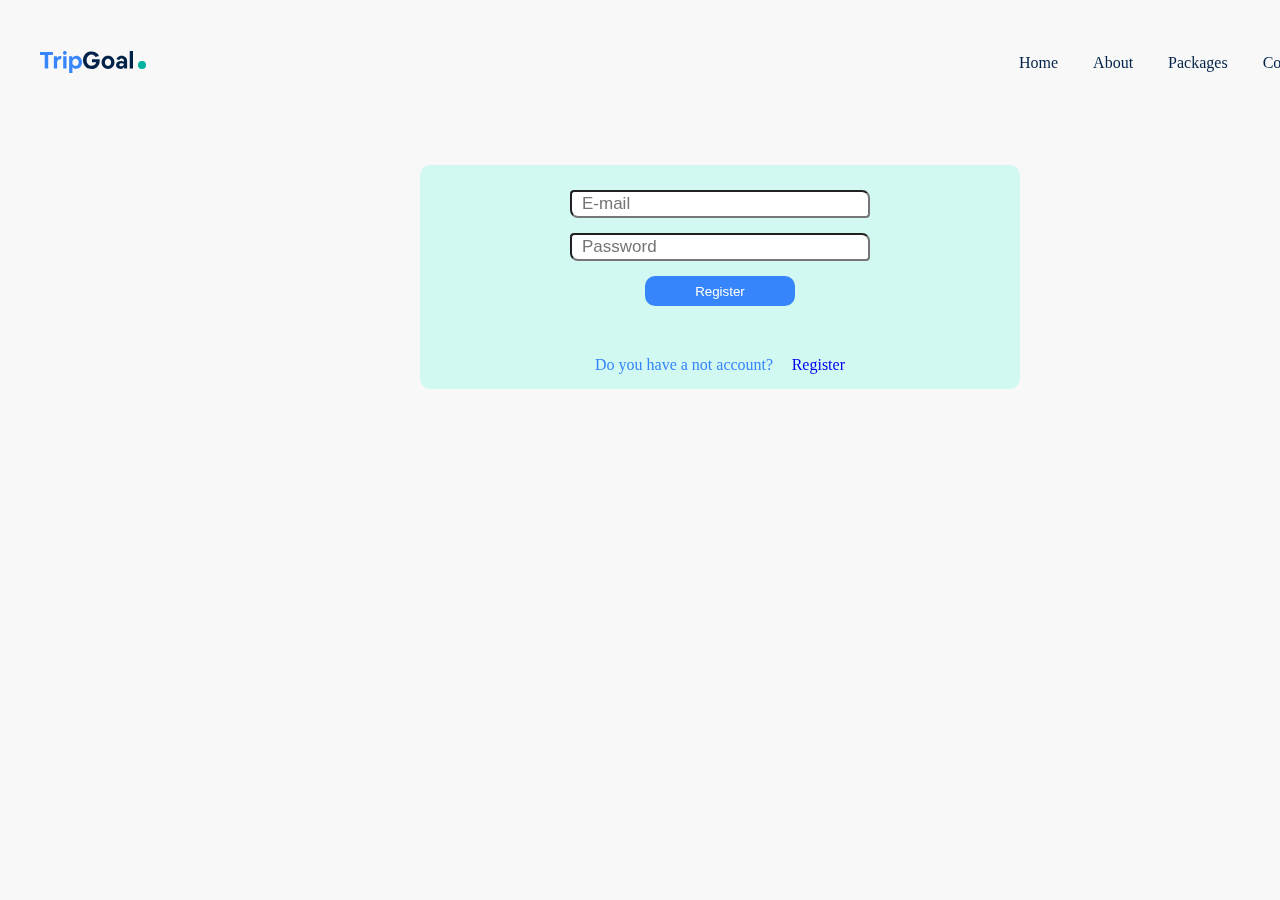
<file: login/login.html>
<!DOCTYPE html>
<html lang="en">
<head>
    <meta charset="UTF-8">
    <meta name="viewport" content="width=device-width, initial-scale=1.0">
    <title>Login</title>
    <link rel="stylesheet" href="./login.css">
</head>
<body>
    <header>
        <div class="container">
            <div class="nav">
                <img src="../images/Logo.svg" alt="LOGO">
                <ul class="nav-list">
                    <li><a href="../index.html" class="nav-link">Home</a></li>
                    <li><a href="#" class="nav-link">About</a></li>
                    <li><a href="#" class="nav-link">Packages</a></li>
                    <li><a href="#" class="nav-link">Contact Us</a></li>
                    <li><a href="#" class="nav-link">FAQ</a></li>
                </ul>
            </div>
        </div>
    </header>
    <div class="hero">
        <div class="container">
            <div class="login">
                <form>
                    <input placeholder="E-mail" type="email">
                    <input placeholder="Password" type="password">
                    <button>Register</button>
                </form>
                <div class="log">
                    <p>Do you have a not account?</p>
                    <a href="../register/register.html">Register</a>
                </div>
            </div>
        </div>
    </div>
</body>
</html>
</file>
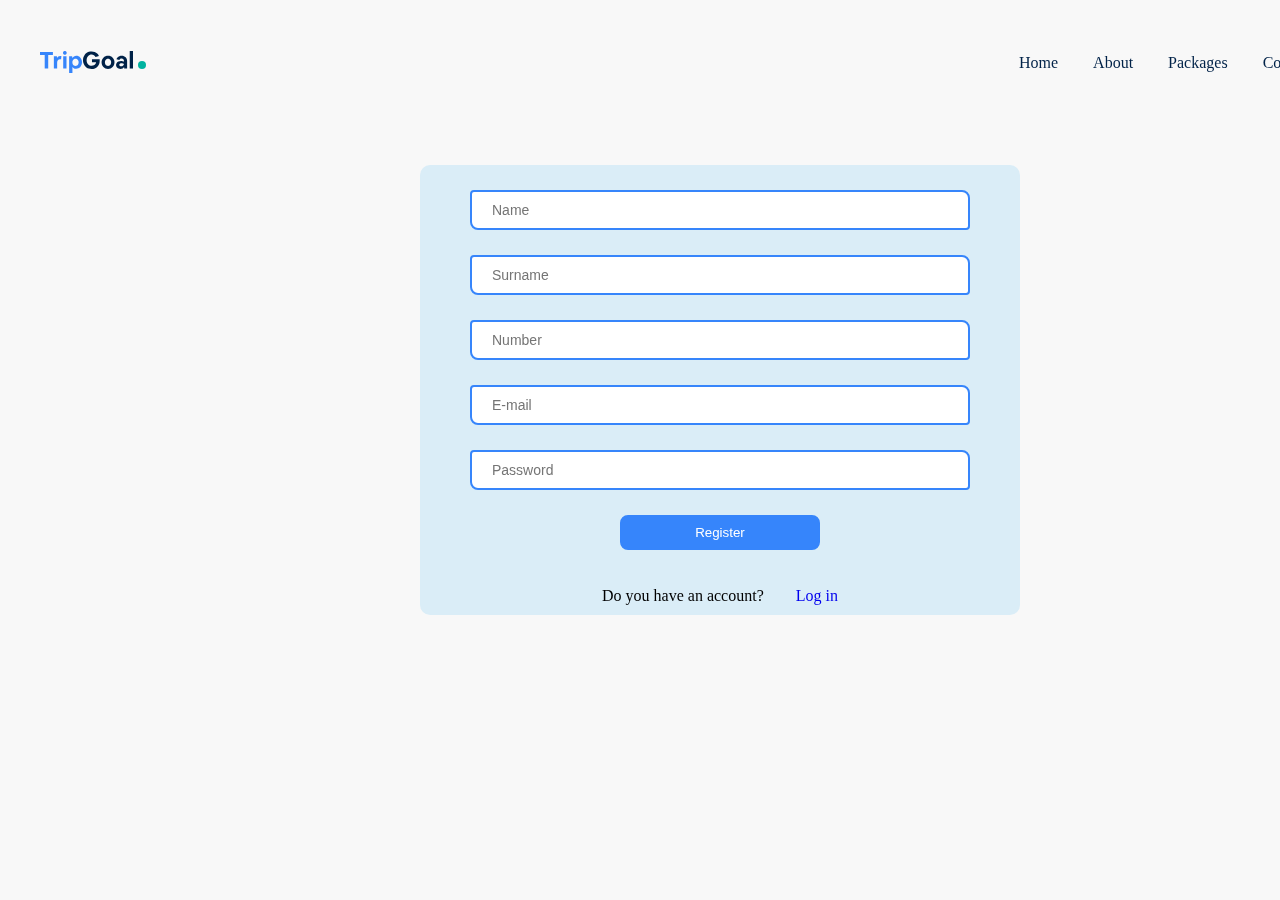
<file: register/register.html>
<!DOCTYPE html>
<html lang="en">
<head>
    <meta charset="UTF-8">
    <meta name="viewport" content="width=device-width, initial-scale=1.0">
    <title>Register</title>
    <link rel="stylesheet" href="register.css">
</head>
<body>
    <header>
        <div class="container">
            <nav class="nav">
                <img src="../images/Logo.svg" alt="LOGO">
                <ul class="nav-list">
                    <li><a href="../index.html" class="nav-link">Home</a></li>
                    <li><a href="#" class="nav-link">About</a></li>
                    <li><a href="#" class="nav-link">Packages</a></li>
                    <li><a href="#" class="nav-link">Contact Us</a></li>
                    <li><a href="#" class="nav-link">FAQ</a></li>
                </ul>
            </nav>
        </div>
    </header>
    <div class="hero">
        <div class="container">
            <div class="register">
                <form>
                    <input placeholder="Name" type="text">
                    <input placeholder="Surname" type="text">
                    <input placeholder="Number" type="tel">
                    <input placeholder="E-mail" type="email">
                    <input placeholder="Password" type="password">
                    <button>Register</button>
                </form>
                <div class="log">
                    <p>Do you have an account?</p>
                    <a href="../login/login.html">Log in</a>
                </div>
            </div>
        </div>
    </div>
</body>
</html>
</file>
<file: login/login.css>
*{
    margin: 0;
    padding: 0;
    box-sizing: border-box;
    list-style: none;
    text-decoration: none;
}
body{
    font-family: 'Eksell Display' serif;
    background: #F8F8F8;
    backdrop-filter: blur(30px);
}
.container{
    width: 1440px;
    margin: 0 auto;
    padding: 40px;
}
.nav{
    width: 100%;
    display: flex;
    justify-content: space-between;
    align-items: center;
}
.nav-list{
    display: flex;
    gap: 35px;
}
.nav-link{
    color: #002248;
    font-family: ;
    font-size: 16px;
    font-style: normal;
    font-weight: 400;
    line-height: 18px;
}
.nav-link:hover{
    color: #3685FB;
    transition: all 0.5s ease-in-out;
}
/* login */
.login{
    width: 600px;
    margin: 0 auto;
    background: #d2f9f1;
    display: flex;
    flex-direction: column;
    gap: 35px;
    border-radius: 10px;
}
form{
    width: 300px;
    display: flex;
    flex-direction: column;
    margin: 0 auto;
    margin-top: 25px;
    gap: 15px;
}
.log{
    color: #3685FB;
    width: 250px;
    display: flex;
    margin: 15px auto;
    justify-content: space-between;
}
input{
    height: 28px;
    font-size: 17px;
    padding: 5px 10px;
    border-radius: 4px 8px;
    border: 2px solid #3685FB~;
}
button{
    width: 150px;
    height: 30px;
    margin: 0 auto;
    background: #3685FB;
    border-radius: 10px;
    border: 2px solid #3685FB;
    color: white;
}
button:hover{
    background: white;
    color: #3685FB;
    transition: all 0.4s ease-in-out;
}
</file>
<file: register/register.css>
*{
    margin: 0;
    padding: 0;
    box-sizing: border-box;
    list-style: none;
    text-decoration: none;
}
body{
    font-family: 'Eksell Display' serif;
    background: #F8F8F8;
    backdrop-filter: blur(30px);
}
.container{
    width: 1440px;
    margin: 0 auto;
    padding: 40px;
}
.nav{
    width: 100%;
    display: flex;
    justify-content: space-between;
    align-items: center;
}
.nav-list{
    display: flex;
    gap: 35px;
}
.nav-link{
    color: #002248;
    font-family: ;
    font-size: 16px;
    font-style: normal;
    font-weight: 400;
    line-height: 18px;
}
.nav-link:hover{
    color: #3685FB;
    transition: all 0.5s ease-in-out;
}
/* Register */
.register{
    width: 600px;
    margin: 0 auto;
    height: 450px;
    display: flex;
    flex-direction: column;
    gap: 20px;
    justify-content: space-between;
    background: #daedf7;
    border-radius: 10px;
}
form{
    display: flex;
    flex-direction: column;
    gap: 25px;
    text-align: center;
    justify-content: center;
    margin: 0 auto;
    margin-top: 25px;
}
input{
    font-size: 14px;
    width: 500px;
    height: 40px;
    padding: 10px 20px;
    border: 2px solid #3685FB;
    border-radius: 4px 8px 4px 8px;
}
button{
    width: 200px;
    height: 35px;
    margin: 0 auto;
    background: #3685FB;
    border: 2px solid #3685FB;
    color: white;
    border-radius: 8px;
}
button:hover{
    background: white;
    color: #3685FB;
    transition: all 0.4s ease-in-out;
}
.log{
    width: 300px;
    margin: 10px auto;
    display: flex;
    justify-content: space-evenly;
}
</file>
